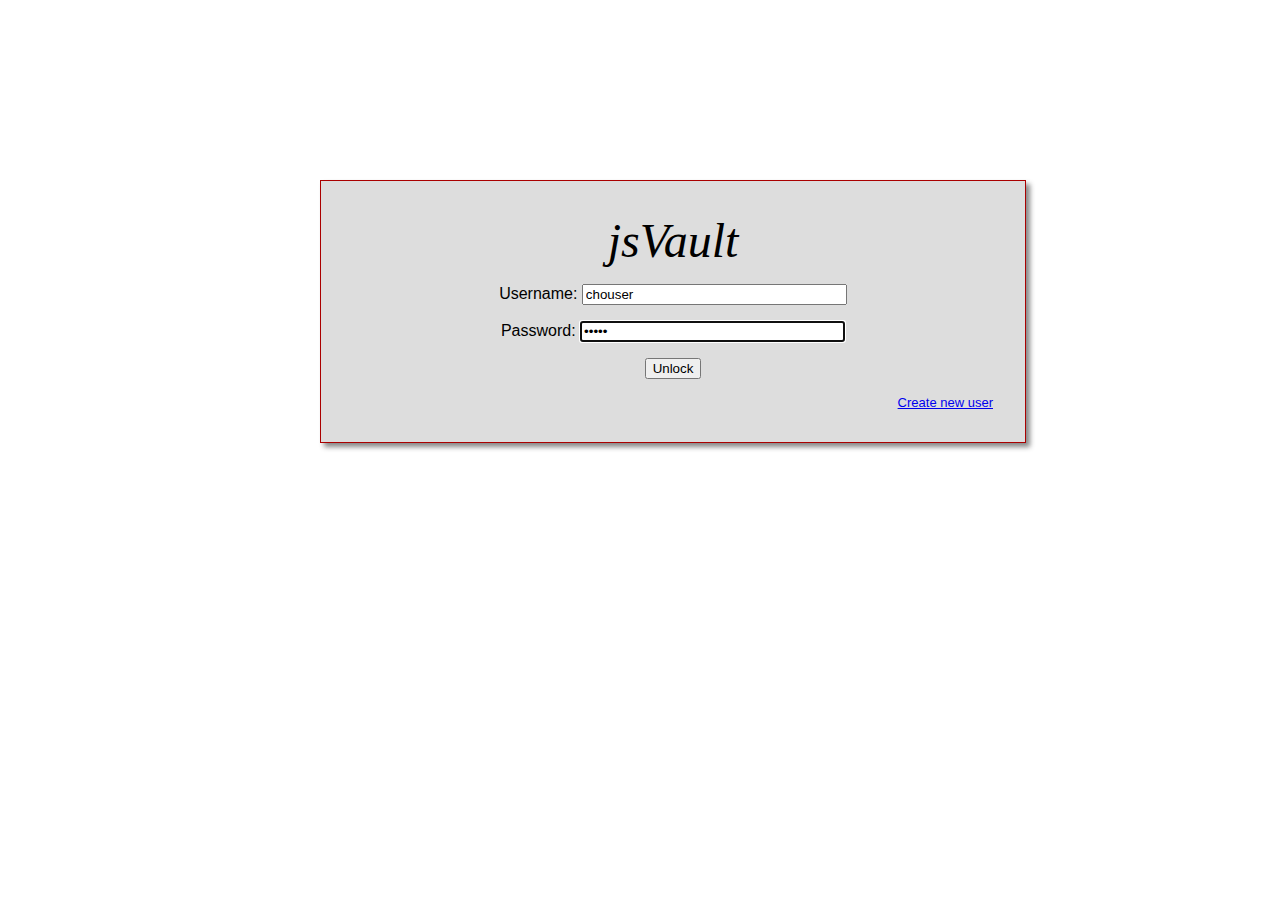
<file: index.html>
<!DOCTYPE html PUBLIC "-//W3C//DTD XHTML 1.0 Strict//EN"
 "http://www.w3.org/TR/xhtml1/DTD/xhtml1-strict.dtd">
<html>
  <head>
    <title>jsvault</title>
    <link type="text/css" href="jsvault.css" rel="stylesheet" />
    <script src="aes.js"></script>
    <script src="sha1.js"></script>
    <script src="json2.js"></script>
    <script src="jquery-1.3.2.js"></script>
    <script src="jsvault.js"></script>
  </head>
  <body>
    <form id="vpwform">
      <p class="biglogo">jsVault</p>
      <p>Username: <input id="vuser" size="30" value="chouser" /></p>
      <p>Password: <input id="vpw" type="password" size="30" value="asdfg" /></p>
      <p class="vpwconf">
        Confirm Password: <input id="vpwconf" type="password" size="30" />
      </p>
      <p>
        <input id="vpwform-submit" type="submit" value="Unlock" />
        <p id="msg"></p>
        <a id="login" href="#">Login</a>
        <a id="newuser" href="#">Create new user</a>
      </p>
    </form>

    <form class="dialog" id="editform">
      <div class="submitflash"></div>
      <table class="editform">
        <tr><td class="label">Title:</td><td><input id="title" /></td></tr>
        <tr><td class="label">URL:</td><td><input id="url" /></td></tr>
        <tr><td class="label">Username:</td><td><input id="username" /></td></tr>
        <tr><td class="label">Password:</td><td><input id="password" /></td></tr>
        <tr><td class="label">Tags:</td><td><input id="tags" /></td></tr>
        <tr>
          <td class="label">Comments:</td>
          <td><textarea id="comments" rows="4"></textarea></td>
        </tr>
        <tbody class="editonly">
          <tr><td class="label">Created:</td><td id="created"></td></tr>
          <tr><td class="label">Modified:</td><td id="modified"></td></tr>
        </tbody>
      </table>
      <table class="dialogbuttons">
        <tr>
          <td><input type="submit" value="Okay" /></td>
          <td><button class="delacct">Delete</button></td>
          <td><button>Cancel</button></td>
        </tr>
      </table>
    </form>

    <form class="dialog" id="importform">
      <div class="submitflash"></div>
      Upload:<br />
      (tab-delimited: timestamp, title, username, password)<br />
      <textarea id="import"></textarea>
      <table class="dialogbuttons">
        <tr>
          <td><input type="submit" value="Okay" /></td>
          <td><button>Cancel</button></td>
        </tr>
      </table>
    </form>

    <div id="treasure">
      <table class="search">
        <tr>
          <td class="menugroup">
            <table class="menubtn">
                <tr>
                    <td><button class="config"   title="Edit config">&#x2318;</button></td>
                    <td><button class="locknow"  title="Lock now">&#x2327;</button></td>
                    <td><button class="import"   title="Upload entries">&#x21ec;</button></td>
                    <td><button class="changepw" title="Change passord">&#x262f;</button></td>
                    <td><button class="newacct"  title="New entry">+</button></td>
                </tr>
            </table>
          </td>
          <td width="0">Search:</td>
          <td class="search"><input id="search" size="50" /></td>
          <td class="lockctrl">
            Autolock in: <span id="timeleft">TBD</span>
            <button class="locknow">Lock now</button>
          </td>
        </tr>
      </table>

      <table>
        <tbody>
          <tr>
            <th>title</th>
            <th>username</th>
            <th>password</th>
            <th>
              comments
            </th>
          </tr>
        </tbody>
        <tbody id="results">
          <tr>
            <td><a href="#" class="title"></a></td>
            <td class="username"></td>
            <td class="pw"></td>
            <td class="comments"></td>
          </tr>
        </tbody>
      </table>
    </div>
  </body>
</html>
</file>
<file: jsvault.css>
body {
  font-family: Arial, Helvetica, sans-serif;
  background: #fff;
}
#vpwform {
  position: absolute;
  top: 20%;
  left: 25%;
  width: 50%;
  border: 1px #a00 solid;
  background: #ddd;
  text-align: center;
  padding: 2em;
  box-shadow: 4px 4px 5px #888;
  -webkit-box-shadow: 4px 4px 5px #888;
}
.biglogo {
  font-size: 300%;
  font-family: Times New Roman, serif;
  font-style: italic;
  margin: 0;
}
.vpwconf {
  display: none;
}
#msg {
  color: #a00;
}
#newuser {
  float: right;
  font-size: small;
}
#login {
  display: none;
  float: left;
  font-size: small;
}

table { width: 100%; }
th { text-align: left; }

#treasure { display: none; }
#search { width: 100%; }
table.search { width: 100%; border-collapse: collapse; }
td.search { width: 100%; }
.lockctrl {
  padding-left: 1ex;
  white-space: nowrap;
  width: 0;
}
.pw { color: #fff; }
.pw::-moz-selection { color: #33f; background: #33f; }
.pw::selection { color: #33f; background: #33f; }

td.menugroup {
  width: 10em;
  vertical-align: top;
}
div.menugroup {
  width: 10em;
  position: absolute;
}
.dialog {
  display: none;
  position: absolute;
  top: 10%;
  left: 25%;
  width: 50%;
  border: 1px #a00 solid;
  background: #ddd;
  padding: 1ex;
  box-shadow: 4px 4px 5px #888;
  -webkit-box-shadow: 4px 4px 5px #888;
}
.dialogbuttons td { text-align: center; }
.submitflash {
  position: absolute;
  background: #fff;
  width: 100%;
  height: 100%;
  margin: -8px 0 0 -8px;
}
.label {
  text-align: right;
  width: 5em;
  vertical-align: top;
}
table.editform input { width: 100%; }
table.editform textarea { width: 100%; }
textarea { font-family: Arial, Helvetica, sans-serif; }
#created, #modified { font-size: 70%; }

#import {
  width: 100%;
  height: 12em;
  font-family: DejaVu Sans Mono, Andale Mono, fixed;
}
</file>
